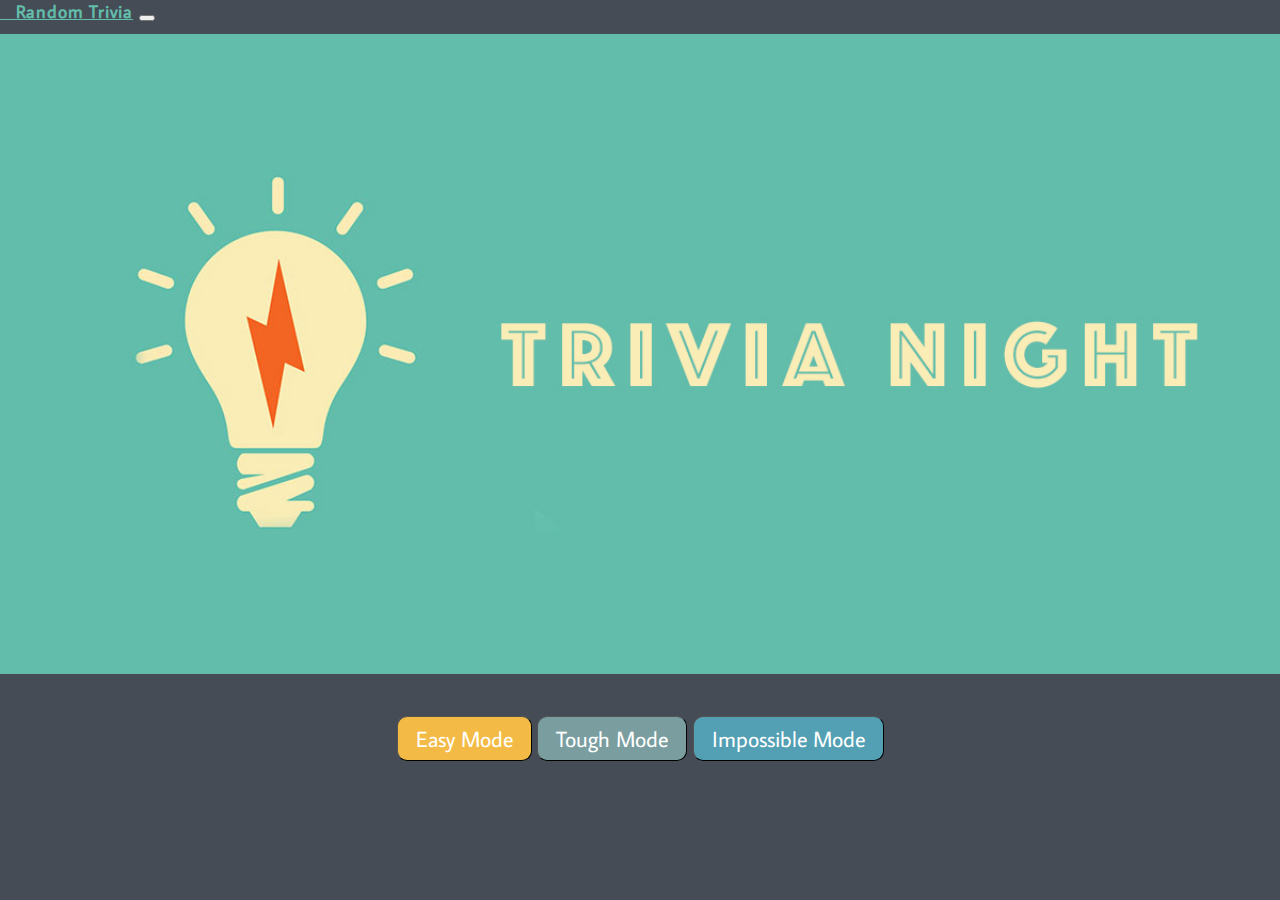
<file: index.html>
<!DOCTYPE html>
<html lang="en">

<head>
    <meta charset="UTF-8">
    <meta name="viewport" content="width=device-width, initial-scale=1.0">
    <meta http-equiv="X-UA-Compatible" content="ie=edge">


    <link rel="stylesheet" href="https://stackpath.bootstrapcdn.com/bootstrap/4.1.1/css/bootstrap.min.css" integrity="sha384-WskhaSGFgHYWDcbwN70/dfYBj47jz9qbsMId/iRN3ewGhXQFZCSftd1LZCfmhktB"
        crossorigin="anonymous">
    <link rel="stylesheet" href="https://use.fontawesome.com/releases/v5.0.13/css/all.css" integrity="sha384-DNOHZ68U8hZfKXOrtjWvjxusGo9WQnrNx2sqG0tfsghAvtVlRW3tvkXWZh58N9jp"
        crossorigin="anonymous">
    <link href="https://fonts.googleapis.com/css?family=Average+Sans" rel="stylesheet">

    <link rel="stylesheet" href="css/style.css">
    <title>Random Trivia</title>
</head>

<body>
    <!-- navbar-->
    <nav class="navbar navbar-expand-lg fixed-top">
        <div class="nav-container">
            <a class="navbar-brand text-left" href="#">
                <i class="fas fa-play"></i>&ensp; Random Trivia</a>
            <button class="navbar-toggler" type="button" data-toggle="collapse" data-target="#navbarResponsive" aria-controls="navbarResponsive"
                aria-expanded="false" aria-label="Toggle navigation">
                <i class="fas fa-bars fa-lg bg-gray9 white shadow-2" data-fa-transform="up-35"></i>
            </button>
            <div class="collapse navbar-collapse" id="navbarResponsive">
            </div>
        </div>
    </nav>


    <!-- jumbotron. hidden when player chooses a trivia level. -->
    <div class="jumbotron jumbotron-fluid">
        <div class="jumboContainer">
            <img src="./imgs/TriviaNight.jpg" alt="trivia night">
        </div>
    </div>


    <!-- trivia section. hidden until player chooses a trivia level.-->
    <div class="triviaContainer hidden">
        <h5 class="title">Test your trivia knowledge:</h5>
        <div class="trivia">
            <p class="question"></p>
            <p class="results"></p>
            <p class="score"></p>
            <button class="btn choice btn-default" id="true">true</button>
            <button class="btn  btn-fill choice" id="false">false</button>
            <div class="playAgain hidden">Play Again:</div>
        </div>
        <button type="button" class="btn btn-next btn-lg btn-fill" id="next">Next Question</button>

    </div>


    <!-- section to display buttons for trivia levels-->
    <div class="playAgain">
        <button type="button" class="btn btn-submit btn-fill easyMode">Easy Mode</button>
        <button type="button" class="btn btn-previous btn-fill toughMode">Tough Mode</button>
        <button type="button" class="btn btn-imp btn-fill impossibleMode">Impossible Mode</button>
    </div>


    <!-- exernal scripts-->
    <script src="https://code.jquery.com/jquery-3.2.1.min.js" integrity="sha256-hwg4gsxgFZhOsEEamdOYGBf13FyQuiTwlAQgxVSNgt4="
        crossorigin="anonymous"></script>
    <script src="https://cdnjs.cloudflare.com/ajax/libs/popper.js/1.14.3/umd/popper.min.js" integrity="sha384-ZMP7rVo3mIykV+2+9J3UJ46jBk0WLaUAdn689aCwoqbBJiSnjAK/l8WvCWPIPm49"
        crossorigin="anonymous"></script>
    <script src="https://stackpath.bootstrapcdn.com/bootstrap/4.1.1/js/bootstrap.min.js" integrity="sha384-smHYKdLADwkXOn1EmN1qk/HfnUcbVRZyYmZ4qpPea6sjB/pTJ0euyQp0Mk8ck+5T"
        crossorigin="anonymous"></script>

    <!-- internal scripts-->
    <script src="js/easy.js"></script>
    <!-- required by script.js -->
    <script src="js/tough.js"></script>
    <!-- required by script.js -->
    <script src="js/impossible.js"></script>
    <!-- required by script.js -->
    <script src="js/script.js"></script>
</body>

</html>
</file>
<file: css/style.css>
body, html {
    background-color: rgb(69, 76, 86);
    height: 100%;
    margin: auto;
}

h5 {
    font-size: 36px;
    font-weight: bold;
    font-family: 'Average Sans', sans-serif;
    color: #DFC646;
    padding: 2% 0;
}

button {
    text-transform: none;
    overflow: visible;
    margin: 1% auto;
}

img {
    width: 100%;
    height: 100%;
}

.navbar-expand-lg {
    background-color: rgb(69, 76, 86);
    border-color: rgb(54, 62, 62);
    border-radius: 0;
    height: auto;
    font-family: 'Average Sans', sans-serif;
    font-weight: 500;
    letter-spacing: .8px;
    font-size: 18px;
}

.navbar-expand-lg .navbar-brand {
    color: #62BDAB;
    font-weight: 900;
}

.jumbotron {
    margin: auto;
    padding: 0;
}

.hidden {
    display: none;
}

.question {
    font-weight: bold;
    font-size: 30px;
    text-align: center;
    font-family: 'Average Sans', sans-serif;
    position: static;
    color: #ffffff;
    padding: 5%;
}

.results, .score {
    font-size: 26px;
    font-weight: bold;
    text-align: center;
    font-family: 'Average Sans', sans-serif;
    color: #ffffff;
    padding-top: 1%;
}

.playAgain {
    font-size: 22px;
    font-weight: 900;
    margin: auto;
    text-align: center;
    color: #DFC646;
    padding: 2%;
}

.triviaContainer {
    margin-top: 10%;
    text-align: center;
}

.btn-previous, .btn-next:hover {
    background-color: #7A9E9F;
}

.btn-imp, .btn-imp:hover {
    background-color: #539fb4;
}

.btn-next, .btn-next:hover {
    background-color: #51cbce;
}

.btn-submit, .btn-submit:hover {
    background-color: #F3BB45;
}

.btn-next, .choice, .btn-imp, .btn-previous, .btn-submit {
    font-size: 22px;
    font-weight: 400;
    padding: 7px 18px;
    opacity: 1;
    border-radius: 10px;
    box-sizing: border-box;
    border-width: 1px;
    color: #ffffff;
    font-family: 'Average Sans', sans-serif;
}

.choice, .choice:hover {
    margin: auto;
    text-align: center;
    height: 40px;
    vertical-align: middle;
    font-size: 24px !important;
    background-color: #51cbce;
}

.btn-next:hover, .choice:hover, .btn-previous:hover, .btn-submit:hover, .btn-imp:hover {
    opacity: .7;
    color: rgba(50, 54, 54, 0.877);
    font-weight: 700;
    font-size: 24px;
    font-family: 'Average Sans', sans-serif;
}
</file>
